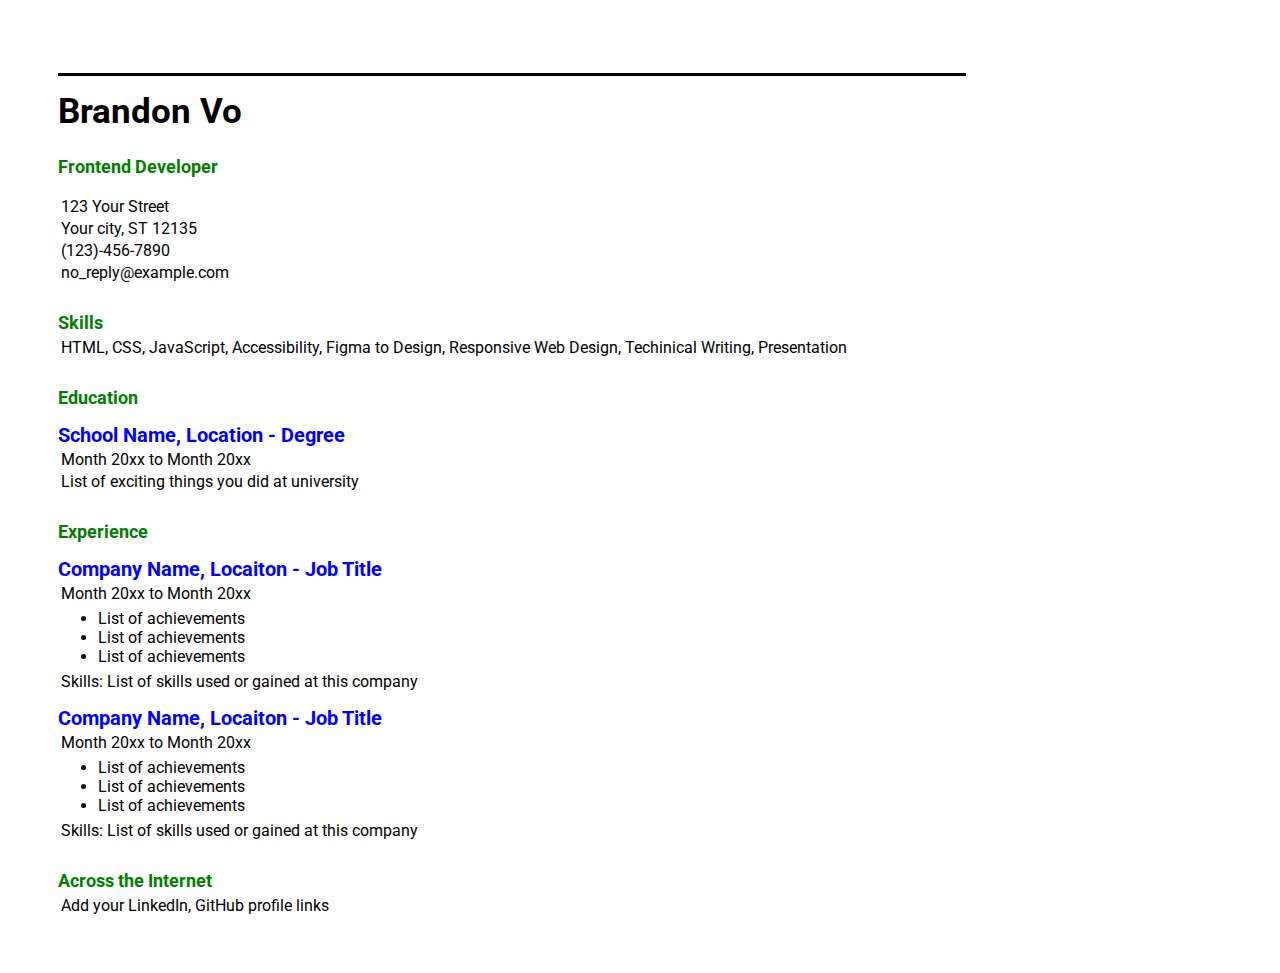
<file: index.html>
<!DOCTYPE html>
<html lang="en">
<head>
    <meta charset="UTF-8">
    <meta name="viewport" content="width=device-width, initial-scale=1.0">
    <link rel="preconnect" href="https://fonts.googleapis.com">
    <link rel="preconnect" href="https://fonts.gstatic.com" crossorigin>
    <link href="https://fonts.googleapis.com/css2?family=Roboto:ital,wght@0,100;0,300;0,400;0,500;0,700;0,900;1,100;1,300;1,400;1,500;1,700;1,900&display=swap" rel="stylesheet">
    <link rel="stylesheet" href="style.css">
    <title>Brandon Vo - CV</title>

    <!-- SEO Meta Tags -->
     <meta name="description" content="This is my CV">
     <meta name="keywords"  content="Software Engineer, Web Developer, Java, C++">
     <meta name="author" content="Brandon Vo">

     <!-- OG Tags -->
     <meta property="og:title" content="Your Name - Software Engineer CV">
     <meta property="og:description" content="Explore the CV of Your Name, a talented software engineer with skills in web development, Java, and C++.">
     <meta property="og:image" content="URL_to_your_profile_image">
     <meta property="og:url" content="URL_to_your_CV_page">
     <meta property="og:type" content="website">
</head>
<body>
    <header>
        <h1>Brandon Vo</h1>
    </header>
    <h3 id="jobTitle">Frontend Developer</h3>
    <section class="info">
        <p>123 Your Street</p>
        <p>Your city, ST 12135</p>
        <p>(123)-456-7890</p>
        <p>no_reply@example.com</p>
    </section>
    <h3>Skills</h3>
    <section>
        <p>HTML, CSS, JavaScript, Accessibility, Figma to Design, Responsive Web Design, Techinical Writing, Presentation</p>
    </section>
    <h3>Education</h3>
    <section>
        <h2>School Name, Location - Degree</h2>
        <p>Month 20xx to Month 20xx</p>
        <p>List of exciting things you did at university</p>
    </section>
    <h3>Experience</h3>
    <section>
        <h2>Company Name, Locaiton - Job Title</h2>
        <p>Month 20xx to Month 20xx</p>
        <ul>
            <li>List of achievements</li>
            <li>List of achievements</li>
            <li>List of achievements</li>
        </ul>
        <p>Skills: List of skills used or gained at this company</p>
        <h2>Company Name, Locaiton - Job Title</h2>
        <p>Month 20xx to Month 20xx</p>
        <ul>
            <li>List of achievements</li>
            <li>List of achievements</li>
            <li>List of achievements</li>
        </ul>
        <p>Skills: List of skills used or gained at this company</p>
    </section>
    <h3>Across the Internet</h3>
    <p>Add your LinkedIn, GitHub profile links</p>
</body>
</html>
</file>
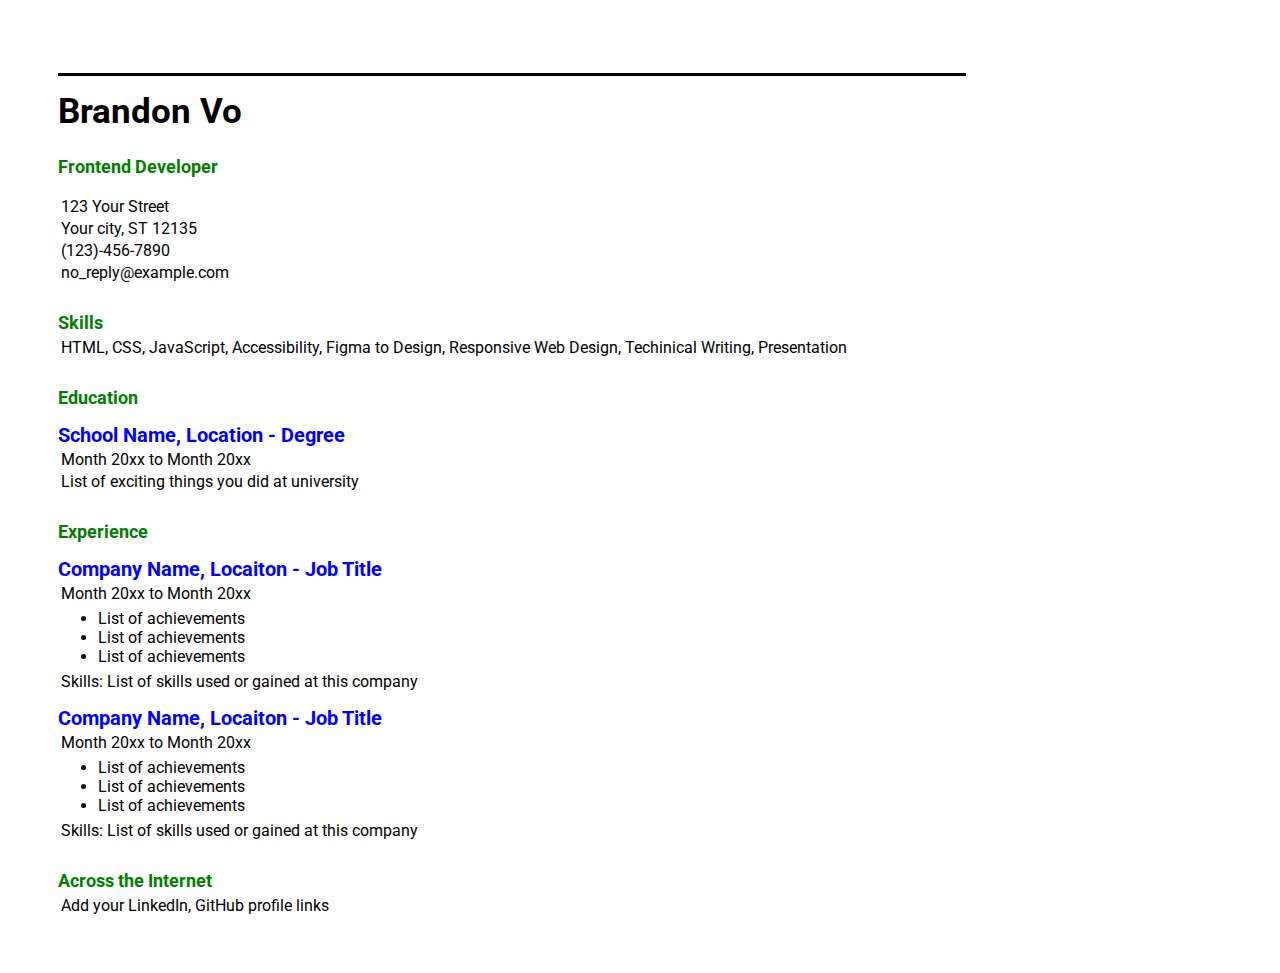
<file: FrontEnd Projects/01 - Single Page CV/index.html>
<!DOCTYPE html>
<html lang="en">
<head>
    <meta charset="UTF-8">
    <meta name="viewport" content="width=device-width, initial-scale=1.0">
    <link rel="preconnect" href="https://fonts.googleapis.com">
    <link rel="preconnect" href="https://fonts.gstatic.com" crossorigin>
    <link href="https://fonts.googleapis.com/css2?family=Roboto:ital,wght@0,100;0,300;0,400;0,500;0,700;0,900;1,100;1,300;1,400;1,500;1,700;1,900&display=swap" rel="stylesheet">
    <link rel="stylesheet" href="style.css">
    <title>Brandon Vo - CV</title>

    <!-- SEO Meta Tags -->
     <meta name="description" content="This is my CV">
     <meta name="keywords"  content="Software Engineer, Web Developer, Java, C++">
     <meta name="author" content="Brandon Vo">

     <!-- OG Tags -->
     <meta property="og:title" content="Your Name - Software Engineer CV">
     <meta property="og:description" content="Explore the CV of Your Name, a talented software engineer with skills in web development, Java, and C++.">
     <meta property="og:image" content="URL_to_your_profile_image">
     <meta property="og:url" content="imtobii.github.io">
     <meta property="og:type" content="website">

     <!-- Favicon -->
      <link rel="icon" href="favicon.ico" type="favicon">
</head>
<body>
    <header>
        <h1>Brandon Vo</h1>
    </header>
    <h3 id="jobTitle">Frontend Developer</h3>
    <section class="info">
        <p>123 Your Street</p>
        <p>Your city, ST 12135</p>
        <p>(123)-456-7890</p>
        <p>no_reply@example.com</p>
    </section>
    <h3>Skills</h3>
    <section>
        <p>HTML, CSS, JavaScript, Accessibility, Figma to Design, Responsive Web Design, Techinical Writing, Presentation</p>
    </section>
    <h3>Education</h3>
    <section>
        <h2>School Name, Location - Degree</h2>
        <p>Month 20xx to Month 20xx</p>
        <p>List of exciting things you did at university</p>
    </section>
    <h3>Experience</h3>
    <section>
        <h2>Company Name, Locaiton - Job Title</h2>
        <p>Month 20xx to Month 20xx</p>
        <ul>
            <li>List of achievements</li>
            <li>List of achievements</li>
            <li>List of achievements</li>
        </ul>
        <p>Skills: List of skills used or gained at this company</p>
        <h2>Company Name, Locaiton - Job Title</h2>
        <p>Month 20xx to Month 20xx</p>
        <ul>
            <li>List of achievements</li>
            <li>List of achievements</li>
            <li>List of achievements</li>
        </ul>
        <p>Skills: List of skills used or gained at this company</p>
    </section>
    <h3>Across the Internet</h3>
    <p>Add your LinkedIn, GitHub profile links</p>
</body>
</html>
</file>
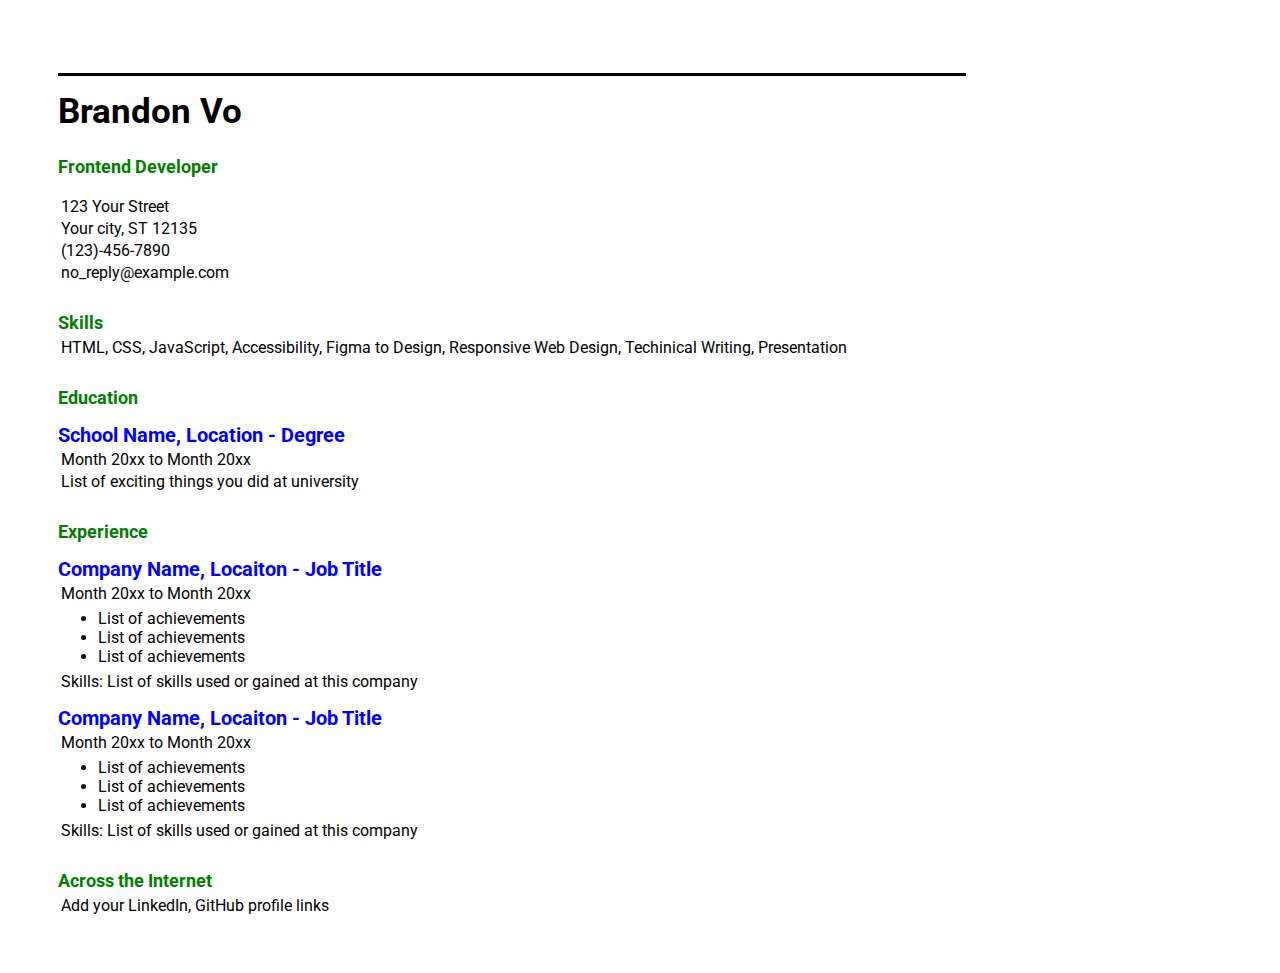
<file: SinglePageCV.html>
<!DOCTYPE html>
<html lang="en">
<head>
    <meta charset="UTF-8">
    <meta name="viewport" content="width=device-width, initial-scale=1.0">
    <link rel="preconnect" href="https://fonts.googleapis.com">
    <link rel="preconnect" href="https://fonts.gstatic.com" crossorigin>
    <link href="https://fonts.googleapis.com/css2?family=Roboto:ital,wght@0,100;0,300;0,400;0,500;0,700;0,900;1,100;1,300;1,400;1,500;1,700;1,900&display=swap" rel="stylesheet">
    <link rel="stylesheet" href="style.css">
    <title>Brandon Vo - CV</title>

    <!-- SEO Meta Tags -->
     <meta name="description" content="This is my CV">
     <meta name="keywords"  content="Software Engineer, Web Developer, Java, C++">
     <meta name="author" content="Brandon Vo">

     <!-- OG Tags -->
     <meta property="og:title" content="Your Name - Software Engineer CV">
     <meta property="og:description" content="Explore the CV of Your Name, a talented software engineer with skills in web development, Java, and C++.">
     <meta property="og:image" content="URL_to_your_profile_image">
     <meta property="og:url" content="URL_to_your_CV_page">
     <meta property="og:type" content="website">
</head>
<body>
    <header>
        <h1>Brandon Vo</h1>
    </header>
    <h3 id="jobTitle">Frontend Developer</h3>
    <section class="info">
        <p>123 Your Street</p>
        <p>Your city, ST 12135</p>
        <p>(123)-456-7890</p>
        <p>no_reply@example.com</p>
    </section>
    <h3>Skills</h3>
    <section>
        <p>HTML, CSS, JavaScript, Accessibility, Figma to Design, Responsive Web Design, Techinical Writing, Presentation</p>
    </section>
    <h3>Education</h3>
    <section>
        <h2>School Name, Location - Degree</h2>
        <p>Month 20xx to Month 20xx</p>
        <p>List of exciting things you did at university</p>
    </section>
    <h3>Experience</h3>
    <section>
        <h2>Company Name, Locaiton - Job Title</h2>
        <p>Month 20xx to Month 20xx</p>
        <ul>
            <li>List of achievements</li>
            <li>List of achievements</li>
            <li>List of achievements</li>
        </ul>
        <p>Skills: List of skills used or gained at this company</p>
        <h2>Company Name, Locaiton - Job Title</h2>
        <p>Month 20xx to Month 20xx</p>
        <ul>
            <li>List of achievements</li>
            <li>List of achievements</li>
            <li>List of achievements</li>
        </ul>
        <p>Skills: List of skills used or gained at this company</p>
    </section>
    <h3>Across the Internet</h3>
    <p>Add your LinkedIn, GitHub profile links</p>
</body>
</html>
</file>
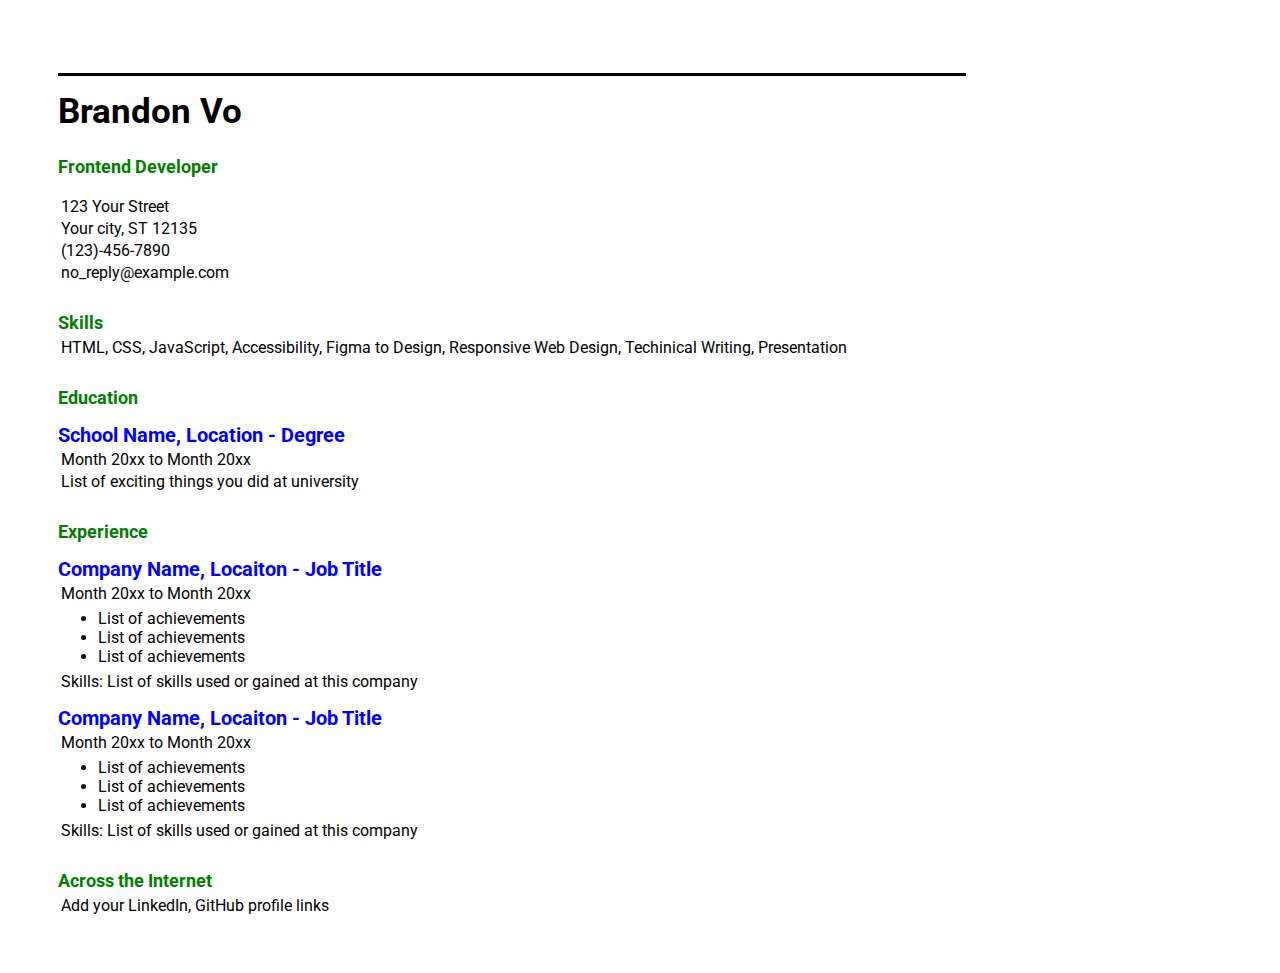
<file: FrontEnd Projects/01 - Single Page CV/SinglePageCV.html>
<!DOCTYPE html>
<html lang="en">
<head>
    <meta charset="UTF-8">
    <meta name="viewport" content="width=device-width, initial-scale=1.0">
    <link rel="preconnect" href="https://fonts.googleapis.com">
    <link rel="preconnect" href="https://fonts.gstatic.com" crossorigin>
    <link href="https://fonts.googleapis.com/css2?family=Roboto:ital,wght@0,100;0,300;0,400;0,500;0,700;0,900;1,100;1,300;1,400;1,500;1,700;1,900&display=swap" rel="stylesheet">
    <link rel="stylesheet" href="style.css">
    <title>Brandon Vo - CV</title>

    <!-- SEO Meta Tags -->
     <meta name="description" content="This is my CV">
     <meta name="keywords"  content="Software Engineer, Web Developer, Java, C++">
     <meta name="author" content="Brandon Vo">

     <!-- OG Tags -->
     <meta property="og:title" content="Your Name - Software Engineer CV">
     <meta property="og:description" content="Explore the CV of Your Name, a talented software engineer with skills in web development, Java, and C++.">
     <meta property="og:image" content="URL_to_your_profile_image">
     <meta property="og:url" content="imtobii.github.io">
     <meta property="og:type" content="website">

     <!-- Favicon -->
      <link rel="icon" href="favicon.ico" type="favicon">
</head>
<body>
    <header>
        <h1>Brandon Vo</h1>
    </header>
    <h3 id="jobTitle">Frontend Developer</h3>
    <section class="info">
        <p>123 Your Street</p>
        <p>Your city, ST 12135</p>
        <p>(123)-456-7890</p>
        <p>no_reply@example.com</p>
    </section>
    <h3>Skills</h3>
    <section>
        <p>HTML, CSS, JavaScript, Accessibility, Figma to Design, Responsive Web Design, Techinical Writing, Presentation</p>
    </section>
    <h3>Education</h3>
    <section>
        <h2>School Name, Location - Degree</h2>
        <p>Month 20xx to Month 20xx</p>
        <p>List of exciting things you did at university</p>
    </section>
    <h3>Experience</h3>
    <section>
        <h2>Company Name, Locaiton - Job Title</h2>
        <p>Month 20xx to Month 20xx</p>
        <ul>
            <li>List of achievements</li>
            <li>List of achievements</li>
            <li>List of achievements</li>
        </ul>
        <p>Skills: List of skills used or gained at this company</p>
        <h2>Company Name, Locaiton - Job Title</h2>
        <p>Month 20xx to Month 20xx</p>
        <ul>
            <li>List of achievements</li>
            <li>List of achievements</li>
            <li>List of achievements</li>
        </ul>
        <p>Skills: List of skills used or gained at this company</p>
    </section>
    <h3>Across the Internet</h3>
    <p>Add your LinkedIn, GitHub profile links</p>
</body>
</html>
</file>
<file: style.css>
html{
    margin: 50px;
    font-family: 'Roboto', sans-serif;
    font-weight: 400;
}
h1{
    border-top: 3px solid black;
    padding-top: 15px;
    font-size: 35px;
    width: 78%;
}
#jobTitle{
    color: green;
    margin-top: 20px;
    margin-bottom: 20px;
}
h3{
    font-size: 18px;
    color: green;
    margin-bottom: 5px;
    margin-top: 30px;
}
p{
    margin: 3px;
}
h2{
    font-size: 20px;
    color: blue;
    margin-top: 15px;
    margin-bottom: 3px;
}

ul{
    margin-top: 6px;
    margin-bottom: 6px;
}
</file>
<file: FrontEnd Projects/01 - Single Page CV/style.css>
html{
    margin: 50px;
    font-family: 'Roboto', sans-serif;
    font-weight: 400;
}
h1{
    border-top: 3px solid black;
    padding-top: 15px;
    font-size: 35px;
    width: 78%;
}
#jobTitle{
    color: green;
    margin-top: 20px;
    margin-bottom: 20px;
}
h3{
    font-size: 18px;
    color: green;
    margin-bottom: 5px;
    margin-top: 30px;
}
p{
    margin: 3px;
}
h2{
    font-size: 20px;
    color: blue;
    margin-top: 15px;
    margin-bottom: 3px;
}

ul{
    margin-top: 6px;
    margin-bottom: 6px;
}
</file>
